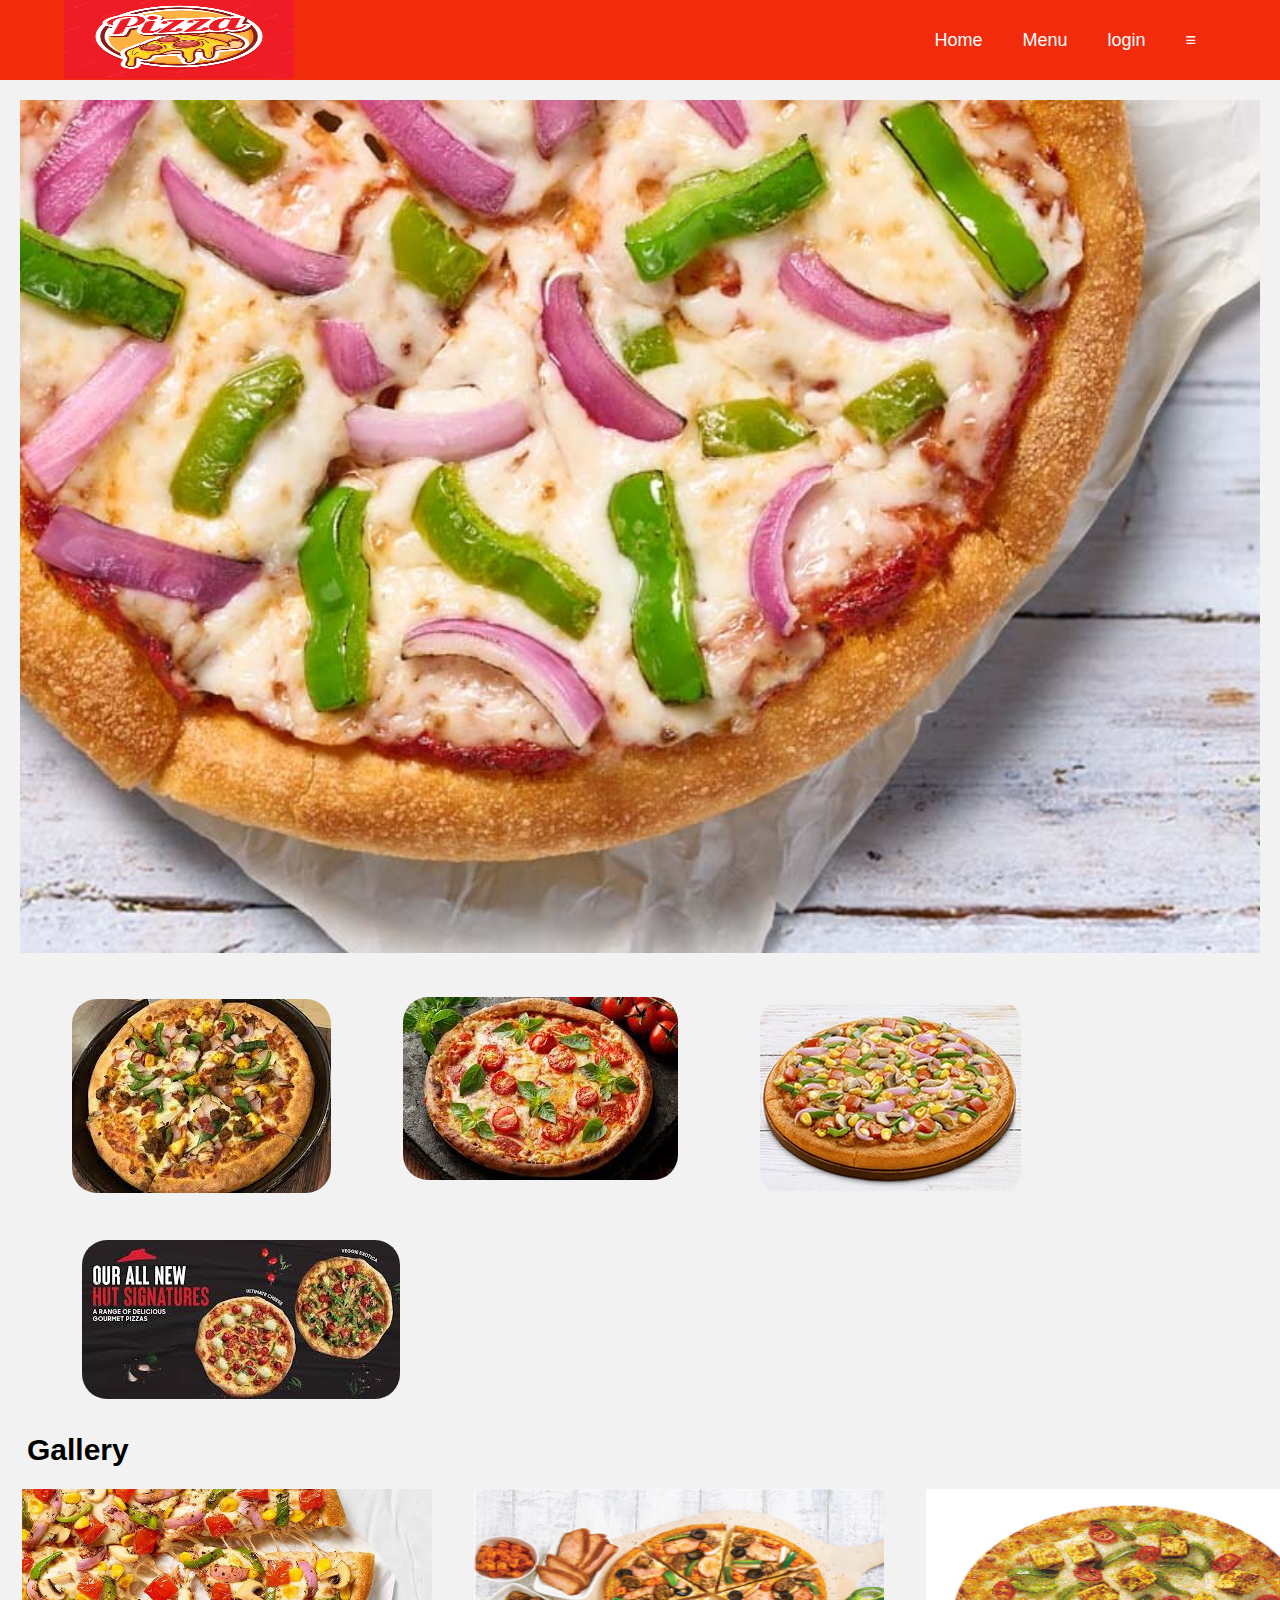
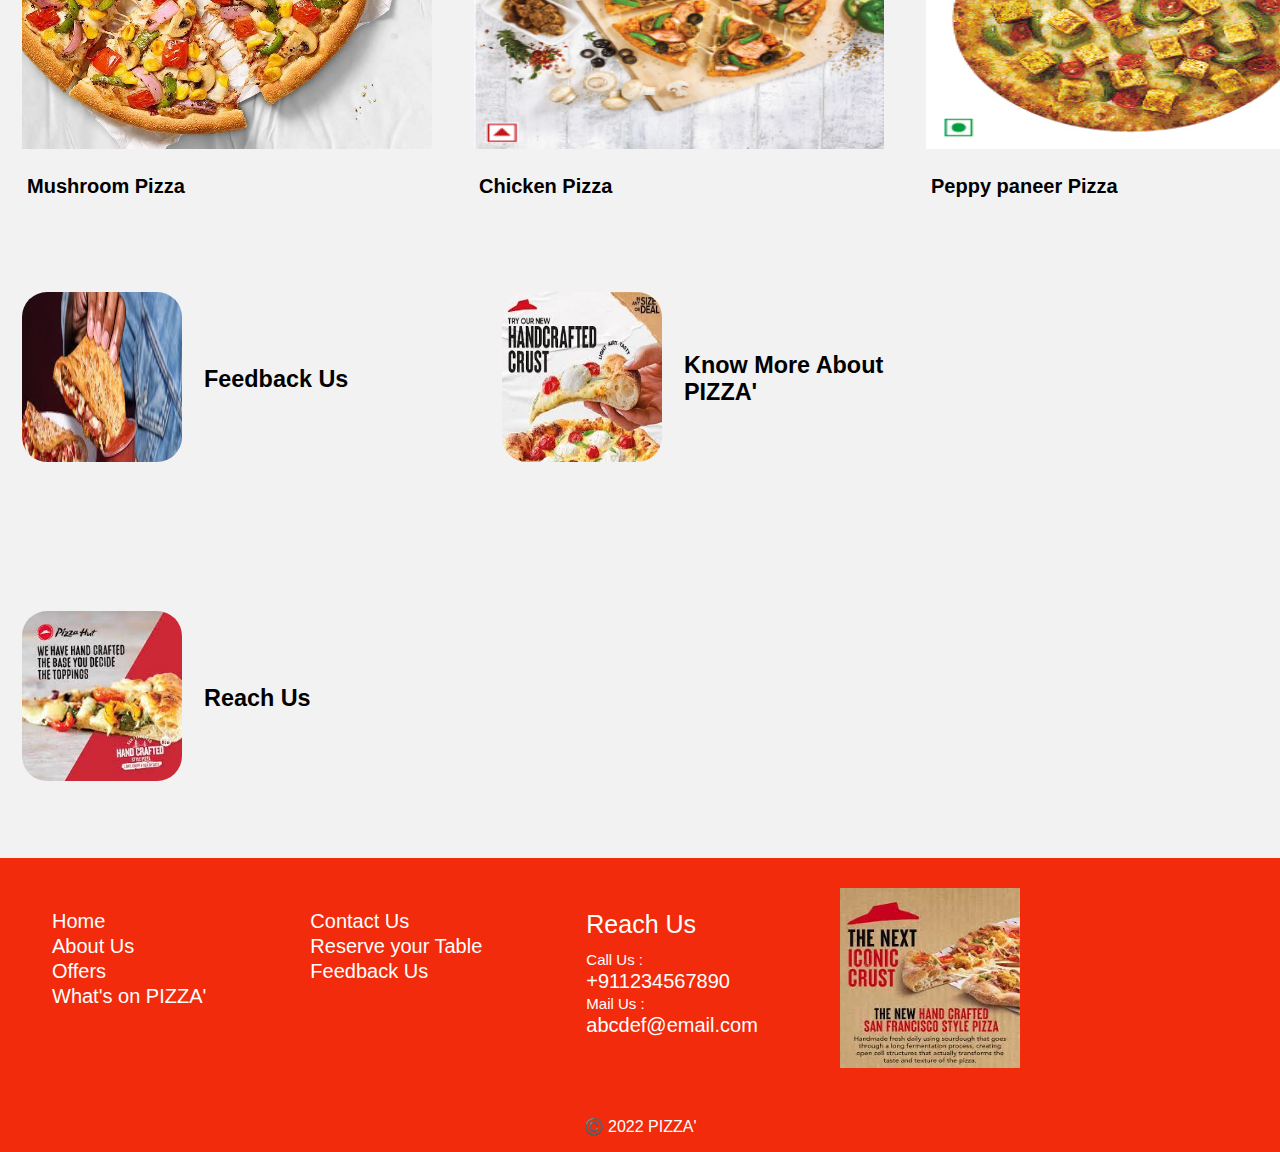
<file: index.html>
<!DOCTYPE html>
<html lang="en">

<head>
    <meta charset="UTF-8">
    <meta name="viewport" content="width=device-width, initial-scale=1.0">
    <link rel="stylesheet" href="https://cdnjs.cloudflare.com/ajax/libs/font-awesome/4.7.0/css/font-awesome.min.css">
    <link rel="icon" href="iimg.webp">
    <title>Pizza</title>
    <link rel="stylesheet" type="text/css" href="home.css">
</head>

<body>
    <!---HEADER--->
    <div class="bar">
        <h1 class="logo"><img src="iimg.webp" style="height:85px;width:230px;padding:0px;"></h1>
        <ul>
            <li><a href="index.html">Home</a></li>
            <li><a href="menu.html">Menu</a></li>
            <li><a href="login page.html">login</a></li>
            <li><a href="#">≡</i></a>
                <div class="drop">
                    <ul>
                        <li><a href="index.html">Home</a></li>
                        <li><a href="about.html">About Us</a></li>
                        <li><a href="menu.html">Menu</a></li>
                        <li><a href="reserve.html">Reserve</a></li>
                        <li><a href="offers.html">Offers</a></li>
                        <li><a href="gallery.html">Gallery</a></li>
                        <li><a href="tips.html">Health Tips</a></li>
                        <li><a href="feedback.html">Feedback</a></li>
                        <li><a href="reach.html">Reach Us</a></li>
                    </ul>
                </div>
            </li>
        </ul>
    </div>
    <!---TEMPLATE--->
    <div><img src="img2.jpg" style="width: 100%; padding:20px;"></div>
    <!---SPECIAL--->
    <div class="main1">
        <table>
            <tbody style="text-align:center;">
                <tr>
                    <td>
                        <a href="menu.html"><img src="img3.jpeg" class="crimg"></a>
                    </td>
                </tr>
            </tbody>
        </table>
    </div>
    <!--OFFERS-->

    <!--TIPS-->
    <div class="side1">
        <a href="tips.html"><img src="mmag1.jpeg" class="crimg2"></a>
    </div>
    <!---Reserve--->
    <div class="main">
        <table>
            <tbody style="text-align:center;">
                <tr>
                    <td>
                        <a href="reserve.html"><img src="img4.jpg" class="crimg"></a>
                    </td>
                </tr>
            </tbody>
        </table>
    </div>
    <div class="main">
        <table>
            <tbody style="text-align:center;">
                <tr>
                    <td>
                        <a href="reserve.html"><img src="img13.jpeg" class="crimg"></a>
                    </td>
                </tr>
            </tbody>
        </table>
    </div>
    <!--Gallery-->
    <div style="width:100%;overflow:scroll;">
        <table style="width:100%">
            <tbody>
                <tr>
                    <td>
                        <h2 style="padding:10px 0 0 25px;font-size:30px">Gallery</h2>
                    </td>
                </tr>
                <tr>
                    <td>
                        <a href="img5.jpg"><img src="img5.jpg" class="gallery"></a>
                    </td>
                    <td>
                        <a href="chicken.png"><img src="chicken.png" class="gallery"></a>
                    </td>
                    <td>
                        <a href="pepper.jpg"><img src="pepper.jpg" class="gallery"></a>
                    </td>
                    <td>
                        <a href="gallery.html" style="font-size:20px;text-decoration:none;color:black;">
                            More<br>
                            →
                        </a>
                    </td>
                </tr>
                <tr>
                    <td>
                        <h2 style="padding:0 0 20px 25px;font-size:20px">Mushroom Pizza</h2>
                    </td>
                    <td>
                        <h2 style="padding:0 0 20px 25px;font-size:20px">Chicken Pizza</h2>
                    </td>
                    <td>
                        <h2 style="padding:0 0 20px 25px;font-size:20px">Peppy paneer Pizza</h2>
                    </td>
                </tr>
            </tbody>
        </table>
    </div>
    <!---SIDE--->
    <div class="mra">
        <a href="feedback.html" style="text-decoration: none;color: black;">
            <table>
                <tbody>
                    <tr>
                        <td><img src="img8.jpeg" class="mraimg"></td>
                        <td style="padding:20px 20px 20px 20px">
                            <h3>Feedback Us</h3>
                        </td>
                    </tr>
                </tbody>
            </table>
        </a>
    </div>
    <div class="mra">
        <a href="about.html" style="text-decoration: none;color: black;">
            <table>
                <tbody>
                    <tr>
                        <td><img src="img9.jpeg" class="mraimg"></td>
                        <td style="padding:20px 20px 20px 20px">
                            <h3>Know More About PIZZA'</h3>
                        </td>
                    </tr>
                </tbody>
            </table>
        </a>
    </div>
    <div class="mra">
        <a href="reach.html" style="text-decoration: none;color: black;">
            <table>
                <tbody>
                    <tr>
                        <td><img src="img10.jpeg" class="mraimg"></td>
                        <td style="padding:20px 20px 20px 20px">
                            <h3>Reach Us</h3>
                        </td>
                    </tr>
                </tbody>
            </table>
        </a>
    </div>
    <!--FOOTER-->
    <div style="float:left;background-color:#F22B0C;width:100%">
        <div style="float:left;padding:50px 50px 0 50px">
            <table>
                <tbody>
                    <tr>
                        <td><a href="index.html" style="text-decoration: none;color:white;font-size:20px;">Home</a></td>
                    </tr>
                    <tr>
                        <td><a href="about.html" style="text-decoration: none;color:white;font-size: 20px;">About Us</a></td>
                    </tr>
                    <tr>
                        <td><a href="offers.html" style="text-decoration: none;color:white;font-size:20px">Offers</a></td>
                    </tr>
                    <tr>
                        <td><a href="menu.html" style="text-decoration: none;color:white;font-size:20px;">What's on PIZZA'</a></td>
                    </tr>
                </tbody>
            </table>
        </div>
        <div style="float:left;padding:50px 50px 0 50px">
            <table>
                <tbody>
                    <tr>
                        <td><a href="reach.html" style="text-decoration: none;color:white;font-size:20px;">Contact Us</a></td>
                    </tr>
                    <tr>
                        <td><a href="reserve.html" style="text-decoration: none;color:white;font-size: 20px;">Reserve your Table</a></td>
                    </tr>
                    <tr>
                        <td><a href="Feedback.html" style="text-decoration: none;color:white;font-size:20px">Feedback Us</a></td>
                    </tr>
                </tbody>
            </table>
        </div>
        <div style="float:left;padding:50px 50px 0 50px">
            <table>
                <tbody>
                    <tr>
                        <td style="color:white;font-size:25px">Reach Us</td>
                    </tr>
                    <tr>
                        <td style="font-size:15px;color:white;padding-top:10px">Call Us :</td>
                    </tr>
                    <tr>
                        <td><a href="tel:+911234567890" style="text-decoration: none;color:white;font-size: 20px;">+911234567890</a></td>
                    </tr>
                    <tr>
                        <td style="font-size:15px;color:white;">Mail Us :</td>
                    </tr>
                    <tr>
                        <td><a href="mailto:abcdef@email.com" style="text-decoration: none;color:white;font-size: 20px;">abcdef@email.com</a></td>
                    </tr>
                </tbody>
            </table>
        </div>
        <div style="float:left;padding:30px">
            <img src="img11.jpeg" style="width:180px; height: 180px;">
        </div>
        <table style="width: 100%;height: 50px;text-align: center;color: white;">
            <tbody>
                <tr>
                    <td>
                        ©️ 2022 PIZZA' 
                    </td>
                </tr>
            </tbody>
        </table>
    </div>
</body>

</html>
</file>
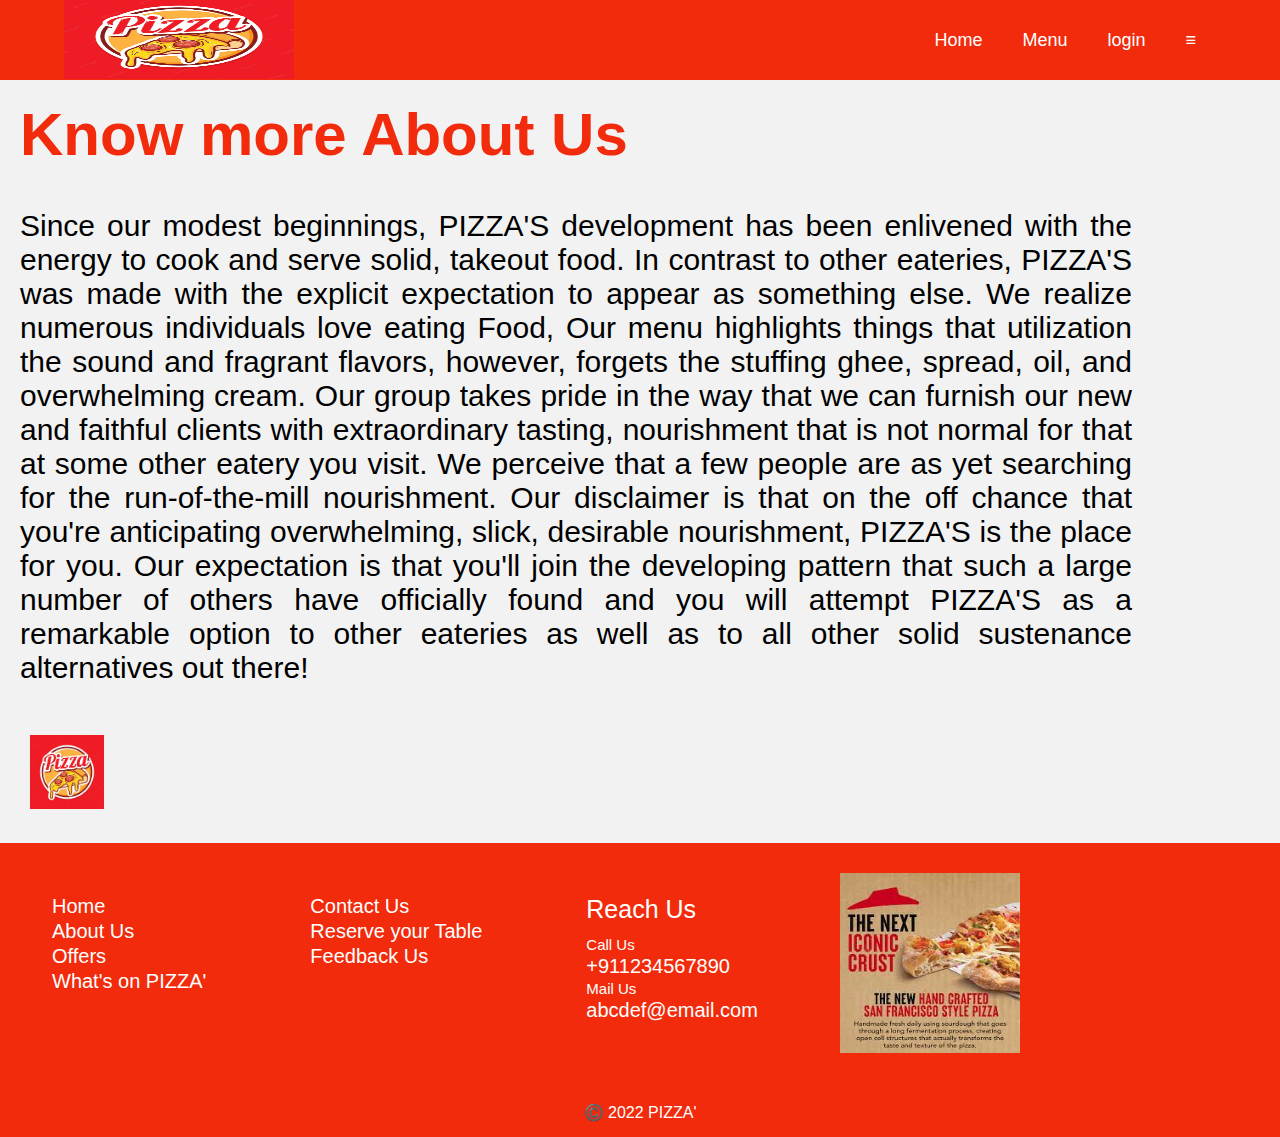
<file: about.html>
<!DOCTYPE html>
<html lang="en">
<head>
    <meta charset="UTF-8">
    <meta name="viewport" content="width=device-width, initial-scale=1.0">
    <link rel="stylesheet" type="text/css" href="home.css">
    <link rel="icon" href="iimg.webp">
    <title>About Us</title>
</head>
<body>
    <!---HEADER--->
    <div class="bar">
        <h1 class="logo"><img src="iimg.webp" style="height:85px;width:230px;padding:0px;"></h1>
        <ul>
            <li><a href="index.html">Home</a></li>
            <li><a href="menu.html">Menu</a></li>
            <li><a href="login page.html">login</a></li>
            <li><a href="#">≡</i></a>
                <div class="drop">
                    <ul>
                        <li><a href="Home.html">Home</a></li>
                        <li><a href="about.html">About Us</a></li>
                        <li><a href="menu.html">Menu</a></li>
                        <li><a href="reserve.html">Reserve</a></li>
                        <li><a href="offers.html">Offers</a></li>
                        <li><a href="gallery.html">Gallery</a></li>
                        <li><a href="tips.html">Health Tips</a></li>
                        <li><a href="feedback.html">Feedback</a></li>
                        <li><a href="reach.html">Reach Us</a></li>
                    </ul>
                </div>
            </li>
        </ul>
    </div>
    <!--ABOUT-->
    <div>
        <div style="width:100%;padding:20px;color:#F22B0C;font-size: 30px;">
            <h1>Know more About Us</h1>
        </div>
        <div style="width:90%;text-align: justify;padding:20px;float: left;">
            <p style="font-size: 30px;">Since our modest beginnings, PIZZA'S development has been enlivened with the energy to cook and serve solid, takeout food.
                In contrast to other eateries, PIZZA'S was made with the explicit expectation to appear as something else.
                We realize numerous individuals love eating Food, Our menu highlights things that utilization the sound and fragrant flavors, however, forgets the stuffing ghee, spread, oil, and overwhelming cream.
                Our group takes pride in the way that we can furnish our new and faithful clients with extraordinary tasting, nourishment that is not normal for that at some other eatery you visit.
                We perceive that a few people are as yet searching for the run-of-the-mill nourishment. Our disclaimer is that on the off chance that you're anticipating overwhelming, slick, desirable nourishment, PIZZA'S is the place for you.
                Our expectation is that you'll join the developing pattern that such a large number of others have officially found and you will attempt PIZZA'S as a remarkable option to other eateries as well as to all other solid sustenance alternatives out there!</p>
        </div>
    </div>
    <div style="float:left;padding:30px">
        <img src="iimg.webp" style="width:10%;">
    </div>
    <!--FOOTER-->
    <div style="float:left;background-color:#F22B0C;width:100%">
        <div style="float:left;padding:50px 50px 0 50px">
            <table>
                <tbody>
                    <tr>
                        <td><a href="index.html" style="text-decoration: none;color:white;font-size: 20px;">Home</a></td>
                    </tr>
                    <tr>
                        <td><a href="about.html" style="text-decoration: none;color:white;font-size: 20px;">About Us</a></td>
                    </tr>
                    <tr>
                        <td><a href="offers.html" style="text-decoration: none;color:white;font-size:20px">Offers</a></td>
                    </tr>
                    <tr>
                        <td><a href="menu.html" style="text-decoration: none;color:white;font-size:20px;">What's on PIZZA'</a></td>
                    </tr>
                </tbody>
            </table>
        </div>
        <div style="float:left;padding:50px 50px 0 50px">
            <table>
                <tbody>
                    <tr>
                        <td><a href="reach.html" style="text-decoration: none;color:white;font-size:20px;">Contact Us</a></td>
                    </tr>
                    <tr>
                        <td><a href="reserve.html" style="text-decoration: none;color:white;font-size: 20px;">Reserve your Table</a></td>
                    </tr>
                    <tr>
                        <td><a href="Feedback.html" style="text-decoration: none;color:white;font-size:20px">Feedback Us</a></td>
                    </tr>
                </tbody>
            </table>
        </div>
        <div style="float:left;padding:50px 50px 0 50px">
            <table>
                <tbody>
                    <tr>
                        <td style="color:white;font-size:25px">Reach Us</td>
                    </tr>
                    <tr>
                        <td style="font-size:15px;color:white;padding-top:10px">Call Us</td>
                    </tr>
                    <tr>
                        <td><a href="tel:+911234567890" style="text-decoration: none;color:white;font-size: 20px;">+911234567890</a></td>
                    </tr>
                    <tr>
                        <td style="font-size:15px;color:white;">Mail Us</td>
                    </tr>
                    <tr>
                        <td><a href="mailto:abcdef@email.com" style="text-decoration: none;color:white;font-size: 20px;">abcdef@email.com</a></td>
                    </tr>
                </tbody>
            </table>
        </div>
        <div style="float:left;padding:30px">
            <img src="img11.jpeg" style="width:180px; height: 180px;">
        </div>
        <table style="width: 100%;height: 50px;text-align: center;color: white;">
            <tbody>
                <tr>
                    <td>
                        ©️ 2022 PIZZA'
                    </td>
                </tr>
            </tbody>
        </table>
    </div>
</body>
</html>
</file>
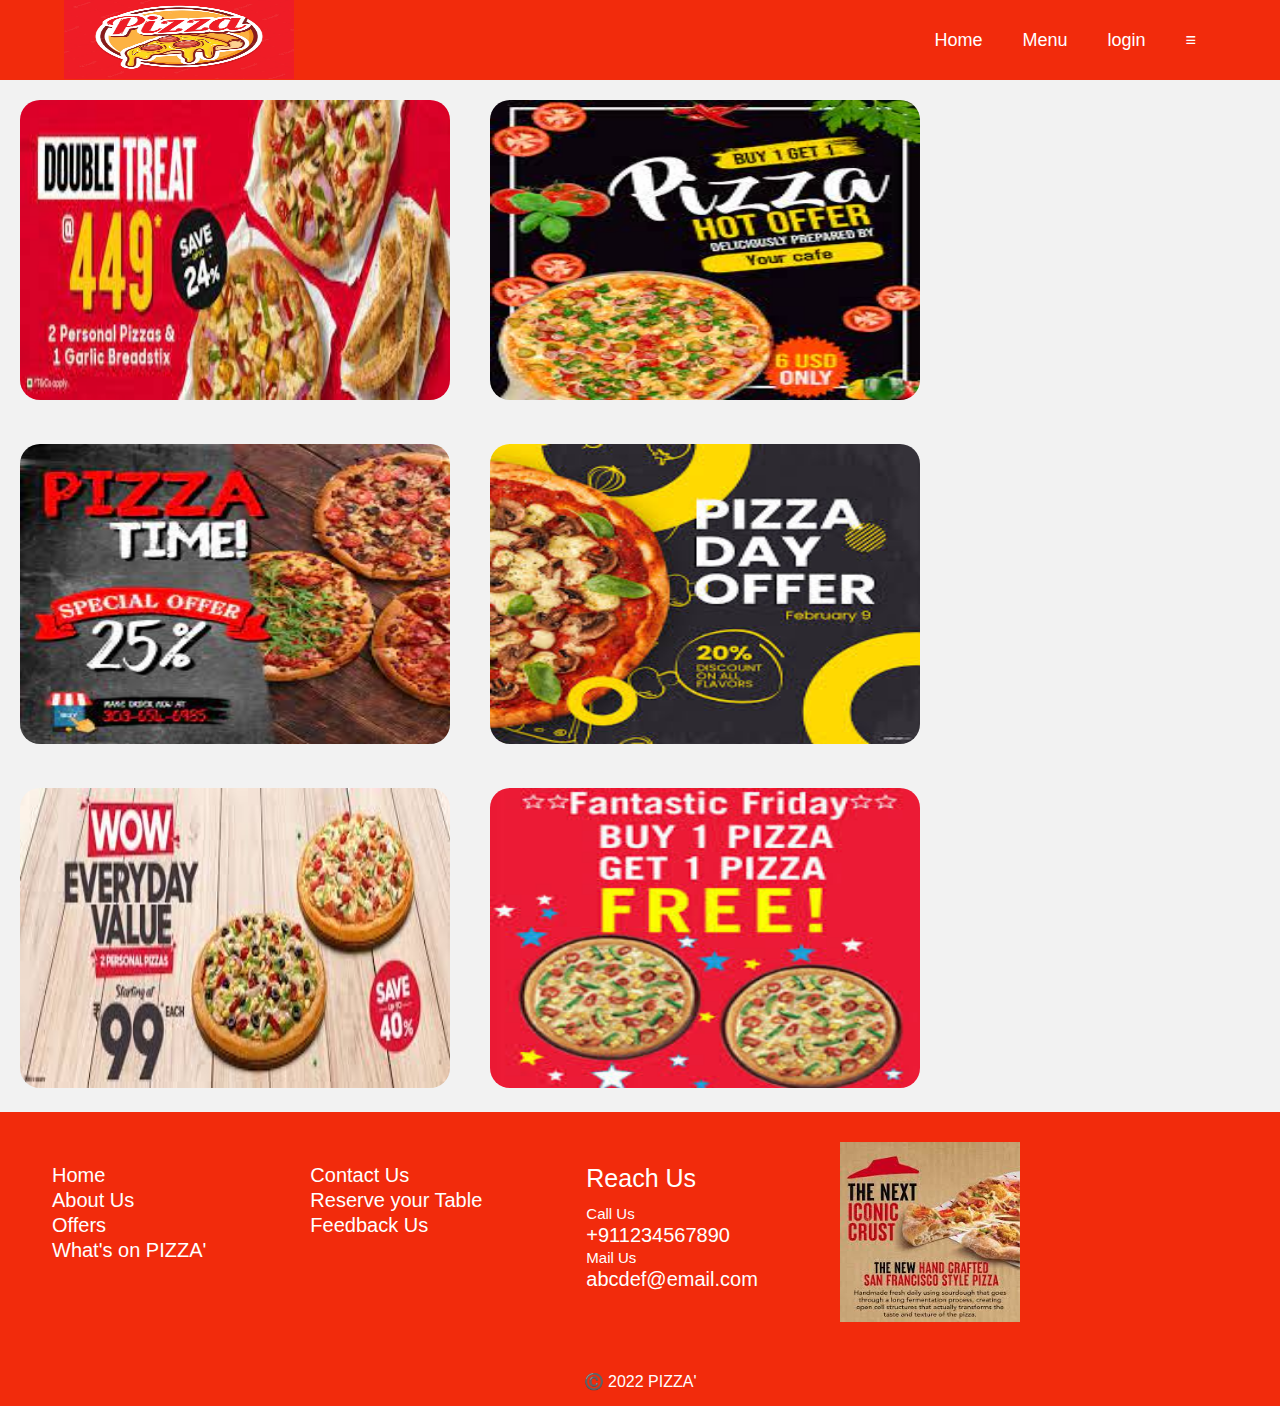
<file: offers.html>
<!DOCTYPE html>
<html lang="en">

<head>
    <meta charset="UTF-8">
    <meta name="viewport" content="width=device-width, initial-scale=1.0">
    <link rel="stylesheet" href="https://cdnjs.cloudflare.com/ajax/libs/font-awesome/4.7.0/css/font-awesome.min.css">
    <title>PIZZA</title>
    <link rel="icon" href="iimg.webp">
    <link rel="stylesheet" type="text/css" href="home.css">
</head>

<body>
    <!---HEADER--->
    <div class="bar">
        <h1 class="logo"><img src="iimg.webp" style="height:85px;width:230px;padding:0px;"></h1>
        <ul>
            <li><a href="index.html">Home</a></li>
            <li><a href="menu.html">Menu</a></li>
            <li><a href="login page.html">login</a></li>
            <li><a href="#">≡</i></a>
                <div class="drop">
                    <ul>
                        <li><a href="index.html">Home</a></li>
                        <li><a href="about.html">About Us</a></li>
                        <li><a href="menu.html">Menu</a></li>
                        <li><a href="reserve.html">Reserve</a></li>
                        <li><a href="offers.html">Offers</a></li>
                        <li><a href="gallery.html">Gallery</a></li>
                        <li><a href="tips.html">Health Tips</a></li>
                        <li><a href="feedback.html">Feedback</a></li>
                        <li><a href="reach.html">Reach Us</a></li>
                    </ul>
                </div>
            </li>
        </ul>
    </div>
    <!--OFFERS-->
    <div class="offers1"><img src="img15.jpeg" style="width:430px;height:300px;border-radius: 20px;"></div>
    <div class="offers1"><img src="img16.jpeg" style="width:430px;height:300px;border-radius: 20px;"></div>
    <div class="offers1"><img src="img17.jpeg" style="width:430px;height:300px;border-radius: 20px;"></div>
    <div class="offers1"><img src="img18.jpeg" style="width:430px;height:300px;border-radius: 20px;"></div>
    <div class="offers1"><img src="img20.jpeg" style="width:430px;height:300px;border-radius: 20px;"></div>
    <div class="offers1"><img src="img21.jpeg" style="width:430px;height:300px;border-radius: 20px;"></div>
    <!--FOOTER-->
    <div style="float:left;background-color:#F22B0C;width:100%">
        <div style="float:left;padding:50px 50px 0 50px">
            <table>
                <tbody>
                    <tr>
                        <td><a href="index.html" style="text-decoration: none;color:white;font-size:20px;">Home</a></td>
                    </tr>
                    <tr>
                        <td><a href="about.html" style="text-decoration: none;color:white;font-size: 20px;">About Us</a></td>
                    </tr>
                    <tr>
                        <td><a href="offers.html" style="text-decoration: none;color:white;font-size:20px">Offers</a></td>
                    </tr>
                    <tr>
                        <td><a href="menu.html" style="text-decoration: none;color:white;font-size:20px;">What's on PIZZA'</a></td>
                    </tr>
                </tbody>
            </table>
        </div>
        <div style="float:left;padding:50px 50px 0 50px">
            <table>
                <tbody>
                    <tr>
                        <td><a href="reach.html" style="text-decoration: none;color:white;font-size:20px;">Contact Us</a></td>
                    </tr>
                    <tr>
                        <td><a href="reserve.html" style="text-decoration: none;color:white;font-size: 20px;">Reserve your Table</a></td>
                    </tr>
                    <tr>
                        <td><a href="Feedback.html" style="text-decoration: none;color:white;font-size:20px">Feedback Us</a></td>
                    </tr>
                </tbody>
            </table>
        </div>
        <div style="float:left;padding:50px 50px 0 50px">
            <table>
                <tbody>
                    <tr>
                        <td style="color:white;font-size:25px">Reach Us</td>
                    </tr>
                    <tr>
                        <td style="font-size:15px;color:white;padding-top:10px">Call Us</td>
                    </tr>
                    <tr>
                        <td><a href="tel:+911234567890" style="text-decoration: none;color:white;font-size: 20px;">+911234567890</a></td>
                    </tr>
                    <tr>
                        <td style="font-size:15px;color:white;">Mail Us</td>
                    </tr>
                    <tr>
                        <td><a href="mailto:abcdef@email.com" style="text-decoration: none;color:white;font-size: 20px;">abcdef@email.com</a></td>
                    </tr>
                </tbody>
            </table>
        </div>
        <div style="float:left;padding:30px">
            <img src="img11.jpeg" style="width:180px; height: 180px;">
        </div>
        <table style="width: 100%;height: 50px;text-align: center;color: white;">
            <tbody>
                <tr>
                    <td>
                        ©️ 2022 PIZZA'
                    </td>
                </tr>
            </tbody>
        </table>
    </div>
</body>

</html>
</file>
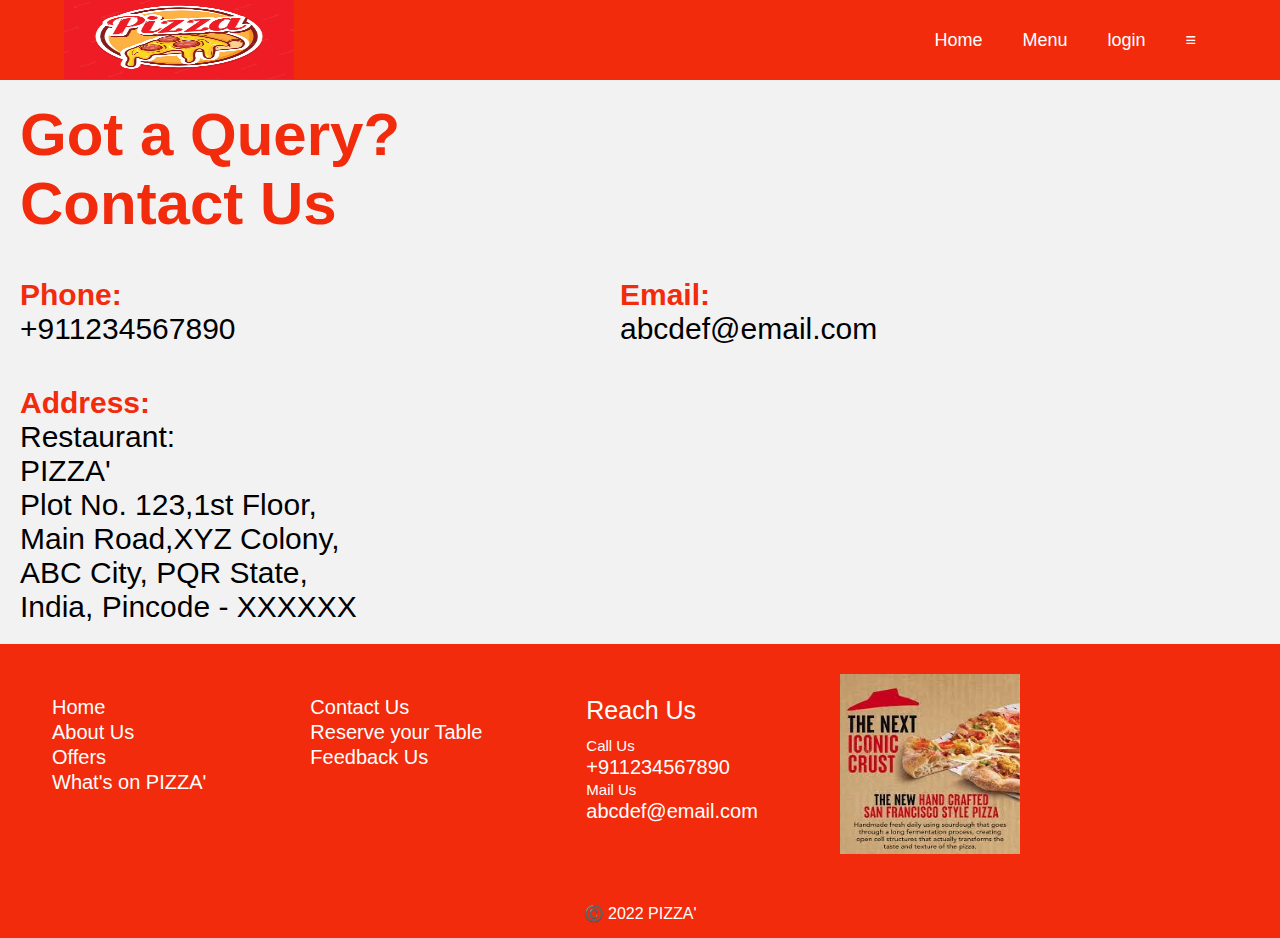
<file: reach.html>
<!DOCTYPE html>
<html lang="en">
<head>
    <meta charset="UTF-8">
    <meta name="viewport" content="width=device-width, initial-scale=1.0">
    <link rel="stylesheet" type="text/css" href="home.css">
    <link rel="icon" href="iimg.webp">
    <title>Reach Us</title>
</head>
<body>
    <!---HEADER--->
    <div class="bar">
        <h1 class="logo"><img src="iimg.webp" style="height:85px;width:230px;padding:0px;"></h1>
        <ul>
            <li><a href="index.html">Home</a></li>
            <li><a href="menu.html">Menu</a></li>
            <li><a href="login page.html">login</a></li>
            <li><a href="#">≡</i></a>
                <div class="drop">
                    <ul>
                        <li><a href="Home.html">Home</a></li>
                        <li><a href="about.html">About Us</a></li>
                        <li><a href="menu.html">Menu</a></li>
                        <li><a href="reserve.html">Reserve</a></li>
                        <li><a href="offers.html">Offers</a></li>
                        <li><a href="gallery.html">Gallery</a></li>
                        <li><a href="tips.html">Health Tips</a></li>
                        <li><a href="feedback.html">Feedback</a></li>
                        <li><a href="reach.html">Reach Us</a></li>
                    </ul>
                </div>
            </li>
        </ul>
    </div>
    <!--REACH US-->
    <div style="width:100%;padding:20px;color:#F22B0C;font-size: 30px;">
        <h1>Got a Query?</h1>
        <h1>Contact Us</h1>
    </div>
    <div style="width:600px;padding:20px;float: left;">
        <h1 style="color:#F22B0C;font-size: 30px;">Phone:</h1>
        <a href="tel:+911234567890" style="text-decoration:none;color:black;font-size: 30px;">+911234567890</a>
    </div>
    <div style="width:600px;padding:20px;float: left;">
        <h1 style="color:#F22B0C;font-size: 30px;">Email:</h1>
        <a href="mailto:abcdef@email.com" style="text-decoration:none;color:black;font-size: 30px;">abcdef@email.com</a>
    </div>
    <div style="width:600px;padding:20px;float: left;">
        <h1 style="color:#F22B0C;font-size: 30px;">Address:</h1>
        <p style="font-size:30px">Restaurant:<br>
            PIZZA'<br>
            Plot No. 123,1st Floor,<br>
            Main Road,XYZ Colony,<br>
            ABC City, PQR State,<br>
            India, Pincode - XXXXXX
        </p>
    </div>
    <!--FOOTER-->
    <div style="float:left;background-color:#F22B0C;width:100%">
        <div style="float:left;padding:50px 50px 0 50px">
            <table>
                <tbody>
                    <tr>
                        <td><a href="index.html" style="text-decoration: none;color:white;font-size:20px;">Home</a></td>
                    </tr>
                    <tr>
                        <td><a href="about.html" style="text-decoration: none;color:white;font-size: 20px;">About Us</a></td>
                    </tr>
                    <tr>
                        <td><a href="offers.html" style="text-decoration: none;color:white;font-size:20px">Offers</a></td>
                    </tr>
                    <tr>
                        <td><a href="menu.html" style="text-decoration: none;color:white;font-size:20px;">What's on PIZZA'</a></td>
                    </tr>
                </tbody>
            </table>
        </div>
        <div style="float:left;padding:50px 50px 0 50px">
            <table>
                <tbody>
                    <tr>
                        <td><a href="reach.html" style="text-decoration: none;color:white;font-size:20px;">Contact Us</a></td>
                    </tr>
                    <tr>
                        <td><a href="reserve.html" style="text-decoration: none;color:white;font-size: 20px;">Reserve your Table</a></td>
                    </tr>
                    <tr>
                        <td><a href="Feedback.html" style="text-decoration: none;color:white;font-size:20px">Feedback Us</a></td>
                    </tr>
                </tbody>
            </table>
        </div>
        <div style="float:left;padding:50px 50px 0 50px">
            <table>
                <tbody>
                    <tr>
                        <td style="color:white;font-size:25px">Reach Us</td>
                    </tr>
                    <tr>
                        <td style="font-size:15px;color:white;padding-top:10px">Call Us</td>
                    </tr>
                    <tr>
                        <td><a href="tel:+911234567890" style="text-decoration: none;color:white;font-size: 20px;">+911234567890</a></td>
                    </tr>
                    <tr>
                        <td style="font-size:15px;color:white;">Mail Us</td>
                    </tr>
                    <tr>
                        <td><a href="mailto:abcdef@email.com" style="text-decoration: none;color:white;font-size: 20px;">abcdef@email.com</a></td>
                    </tr>
                </tbody>
            </table>
        </div>
        <div style="float:left;padding:30px">
            <img src="img11.jpeg" style="width:180px; height: 180px;">
        </div>
        <table style="width: 100%;height: 50px;text-align: center;color: white;">
            <tbody>
                <tr>
                    <td>
                        ©️ 2022 PIZZA'
                    </td>
                </tr>
            </tbody>
        </table>
    </div>
</body>
</html>
</file>
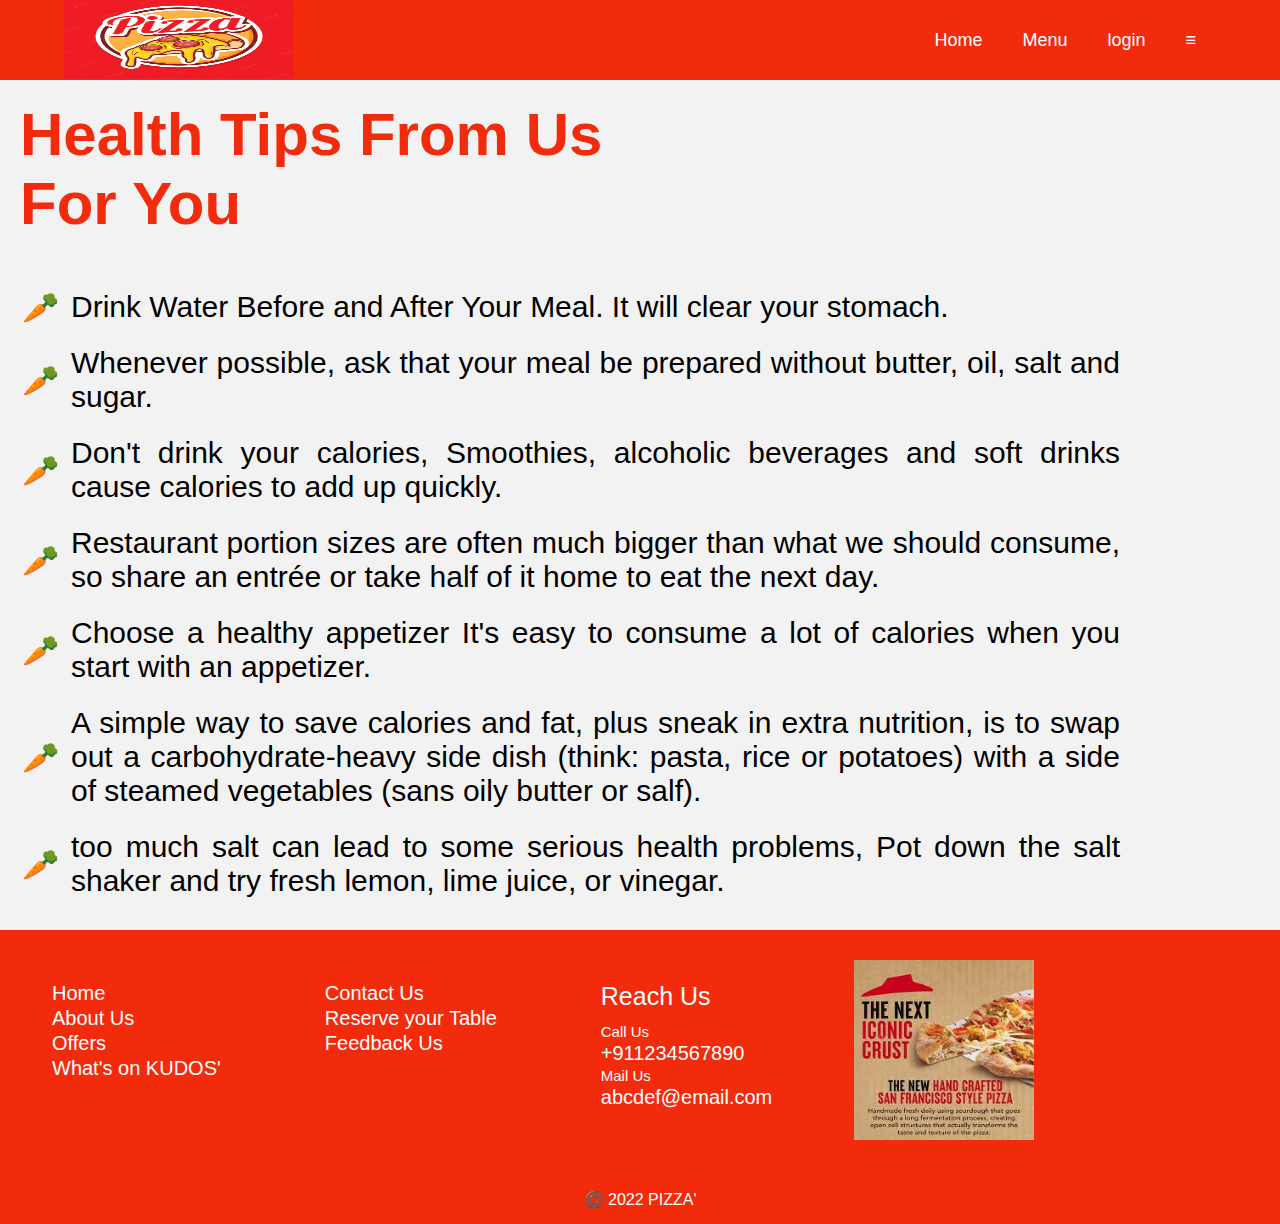
<file: tips.html>
<!DOCTYPE html>
<html lang="en">

<head>
    <meta charset="UTF-8">
    <meta name="viewport" content="width=device-width, initial-scale=1.0">
    <link rel="stylesheet" href="https://cdnjs.cloudflare.com/ajax/libs/font-awesome/4.7.0/css/font-awesome.min.css">
    <title>PIZZA'</title>
    <link rel="icon" href="iimg.webp">
    <link rel="stylesheet" type="text/css" href="home.css">
</head>

<body>
    <!---HEADER--->
    <div class="bar">
        <h1 class="logo"><img src="iimg.webp" style="height:85px;width:230px;padding:0px;"></h1>
        <ul>
            <li><a href="Home.html">Home</a></li>
            <li><a href="menu.html">Menu</a></li>
            <li><a href="login page.html">login</a></li>
            <li><a href="#">≡</i></a>
                <div class="drop">
                    <ul>
                        <li><a href="index.html">Home</a></li>
                        <li><a href="about.html">About Us</a></li>
                        <li><a href="menu.html">Menu</a></li>
                        <li><a href="reserve.html">Reserve</a></li>
                        <li><a href="offers.html">Offers</a></li>
                        <li><a href="gallery.html">Gallery</a></li>
                        <li><a href="tips.html">Health Tips</a></li>
                        <li><a href="feedback.html">Feedback</a></li>
                        <li><a href="reach.html">Reach Us</a></li>
                    </ul>
                </div>
            </li>
        </ul>
    </div>
    <!--TIPS-->
    <div>
        <div style="width:100%;padding:20px;color:#F22B0C;font-size: 30px;">
            <h1>Health Tips From Us<br>
                For You
            </h1>
        </div>
        <div style="width:90%;padding:20px;float: left;">
                <table>
                    <tbody style="font-size:30px;text-align: justify;">
                        <tr>
                            <td>🥕</td>
                            <td style="padding:10px">Drink Water Before and After Your Meal. It will clear your stomach.</td>
                        </tr>
                        <tr>
                            <td>🥕</td>
                            <td style="padding:10px">Whenever possible, ask that your meal be prepared without butter, oil, salt and sugar.</td>
                        </tr>
                        <tr>
                            <td>🥕</td>
                            <td style="padding:10px">Don't drink your calories, Smoothies, alcoholic beverages and soft drinks cause calories to add up
                                quickly.</td>
                        </tr>
                        <tr>
                            <td>🥕</td>
                            <td style="padding:10px"> Restaurant portion sizes are often much bigger than what we should consume, so share an entrée or take
                                half of it home to eat the next day.</td>
                        </tr>
                        <tr>
                            <td>🥕</td>
                            <td style="padding:10px">Choose a healthy appetizer It's easy to consume a lot of calories when you start with an appetizer.</td>
                        </tr>
                        <tr>
                            <td>🥕</td>
                            <td style="padding:10px">A simple way to save calories and fat, plus sneak in extra nutrition, is to swap out a
                                carbohydrate-heavy side dish (think: pasta, rice or potatoes) with a side of steamed vegetables (sans
                                oily butter or salf).</td>
                        </tr>
                        <tr>
                            <td>🥕</td>
                            <td style="padding:10px">too much salt can lead to some serious health problems, Pot down the salt shaker and try fresh lemon,
                                lime juice, or vinegar.</td>
                        </tr>
                    </tbody>
                </table>
        </div>
    </div>
   <!--FOOTER-->
   <div style="float:left;background-color:#F22B0C;width:100%">
    <div style="float:left;padding:50px 50px 0 50px">
        <table>
            <tbody>
                <tr>
                    <td><a href="index.html" style="text-decoration: none;color:white;font-size: 20px;">Home</a></td>
                </tr>
                <tr>
                    <td><a href="about.html" style="text-decoration: none;color:white;font-size: 20px;">About Us</a></td>
                </tr>
                <tr>
                    <td><a href="offers.html" style="text-decoration: none;color:white;font-size:20px">Offers</a></td>
                </tr>
                <tr>
                    <td><a href="menu.html" style="text-decoration: none;color:white;font-size:20px;">What's on KUDOS'</a></td>
                </tr>
            </tbody>
        </table>
    </div>
    <div style="float:left;padding:50px 50px 0 50px">
        <table>
            <tbody>
                <tr>
                    <td><a href="reach.html" style="text-decoration: none;color:white;font-size:20px;">Contact Us</a></td>
                </tr>
                <tr>
                    <td><a href="reserve.html" style="text-decoration: none;color:white;font-size: 20px;">Reserve your Table</a></td>
                </tr>
                <tr>
                    <td><a href="Feedback.html" style="text-decoration: none;color:white;font-size:20px">Feedback Us</a></td>
                </tr>
            </tbody>
        </table>
    </div>
    <div style="float:left;padding:50px 50px 0 50px">
        <table>
            <tbody>
                <tr>
                    <td style="color:white;font-size:25px">Reach Us</td>
                </tr>
                <tr>
                    <td style="font-size:15px;color:white;padding-top:10px">Call Us</td>
                </tr>
                <tr>
                    <td><a href="tel:+911234567890" style="text-decoration: none;color:white;font-size: 20px;">+911234567890</a></td>
                </tr>
                <tr>
                    <td style="font-size:15px;color:white;">Mail Us</td>
                </tr>
                <tr>
                    <td><a href="mailto:abcdef@email.com" style="text-decoration: none;color:white;font-size: 20px;">abcdef@email.com</a></td>
                </tr>
            </tbody>
        </table>
    </div>
    <div style="float:left;padding:30px">
        <img src="img11.jpeg" style="width:180px; height: 180px;">
    </div>
    <table style="width: 100%;height: 50px;text-align: center;color: white;">
        <tbody>
            <tr>
                <td>
                    ©️ 2022 PIZZA'
                </td>
            </tr>
        </tbody>
    </table>
</div>
</body>

</html>
</file>
<file: home.css>
* {
  margin: 0;
  padding: 0;
  box-sizing: border-box;
}

body {
  font-family: sans-serif;
  background-color: #F2F2F2;
}

.bar {
  background-color: #F22B0C;
  height: 80px;
  width: 100%;
  display: flex;
  align-items: center;
  justify-content: space-between;
  padding: 0 5%;
}

.bar ul {
  list-style: none;
  display: flex;
}

.bar ul li {
  padding: 10px 20px;
  position: relative;
}

.bar ul li a {
  color: white;
  text-decoration: none;
  font-size: 18px;
}

.bar ul li a:hover {
  color: salmon;
}

.drop {
  display: none;
}

.bar ul li:hover .drop {
  display: block;
  position: absolute;
  right: 0;
  top: 100%;
  width: 270px;
  background-color: #F22B0C;
}

.bar ul li:hover .drop ul {
  display: block;
  margin: 10px;
}

.drop ul li {
  width: 150px;
  padding: 10px;
}

.fas {
  float: right;
  margin-left: 10px;
  padding-top: 3px;
}

.drop-1 {
  display: none;
}

.drop ul li:hover .drop-1 {
  display: block;
  position: absolute;
  left: 0;
  top: 100%;
  width: 260px;
  background-color: #F22B0C;
}

.mra {
  padding: 70px 0px 70px 20px;
  float: left;
  width: 480px;
  font-size: 20px;
}

.mraimg {
  width: 160px;
  height: 170px;
  border-radius: 25px;
}

.main {
  padding: 20px 0px 20px 80px;
  float: left;
}

.main1 {
  padding: 20px 0 20px 70px;
  float: left;
}

.side {
  padding: 20px 0px 20px 80px;
  float: left;
}

.side1 {
  padding: 20px 0 20px 70px;
  float: left;
}
a img:hover{
  transform: scale(0.99);
}

@media only screen and (max-width: 940px) {
  .side {
    float: left;
    padding: 20px;
    width:50%;
  }

  .side1 {
    float: left;
    padding: 20px;
    width:50%;
  }

  .main {
    padding: 20px;
  }

  .main1 {
    padding: 20px;
    float: left;
  }
}

.but {
  height: 40px;
  width: 120px;
  font-size: 25px;
  color: white;
  border-radius: 25px;
  background: red;
  border-color: red;
}

.crimg {
  float: left;
  border-radius: 25px;
  width: 100%;
  height: 100%;
  background-color: white;
  font-size: 20px;
}

.crimg2 {
  width: 100%;
  height: 100%;
  border-radius: 25px;
}

@media only screen and (max-width: 940px) {
  .crimg2 {
    width: 100%;
    height: 100%;
    border-radius: 25px;
  }
}

.rate {
  float: left;
  height: 46px;
  padding: 0 10px;
}

.rate:not(:checked)>input {
  position: absolute;
  top: -9999px;
}

.rate:not(:checked)>label {
  float: right;
  width: 1em;
  overflow: hidden;
  white-space: nowrap;
  cursor: pointer;
  font-size: 30px;
  color: grey;
}

.rate:not(:checked)>label:before {
  content: '★ ';
}

.rate>input:checked~label {
  color: gold;
}

.rate:not(:checked)>label:hover,
.rate:not(:checked)>label:hover~label {
  color: gold;
}

.rate>input:checked+label:hover,
.rate>input:checked+label:hover~label,
.rate>input:checked~label:hover,
.rate>input:checked~label:hover~label,
.rate>label:hover~input:checked~label {
  color: gold;
}

.gallery {
  height: 300px;
  width: 450px;
  padding: 20px;
  border-radius: 25px;
}

.offers1 {
  float: left;
  padding: 20px 20px 20px 20px;
}

.offers2 {
  float: left;
  padding: 20px 20px 20px 20px;
}

.offers3 {
  float: left;
  padding: 20px 20px 20px 20px;
}

.offers4 {
  float: left;
  padding: 20px 20px 20px 20px;
}

.reserve {
  width: 100%;
  height: 600px;
}

.reserve1 {
  width: 533px;
  height: 600px;
  background-color: white;
}

@media only screen and (max-width: 700px) {
  .reserve1 {
    width: 100%;
  }
}

.menu {
  padding: 20px 0 20px 20px;
  width: 470px;
}

@media only screen and (max-width: 900px) {
  .menu {
    width: 750px
  }
}

@media only screen and (max-width: 750px) {
  .menu {
    width: 700px;
  }
}

@media only screen and (max-width: 700px) {
  .menu {
    width: 550px;
  }
}

@media only screen and (max-width: 550px) {
  .menu {
    width: 470px;
  }
}

.menu1 {
  width: 80px;
  height: 80px;
}

.menu2 {
  padding: 3% 10px 3% 150px;
}

.menu3 {
  padding: 20px 30px;
  color: darkcyan;
}

.menu4 {
  border-radius: 50px;
}

.menu5 {
  background-image: url(menuback.png);
  border-radius: 50px;
}

.gallery {
  height: 300px;
  width: 450px;
  padding: 20px;
  border-radius: 20px;
}

.gallery1 {
  width: 430px;
  height: 350px;
  border-radius: 20px;
}
</file>
